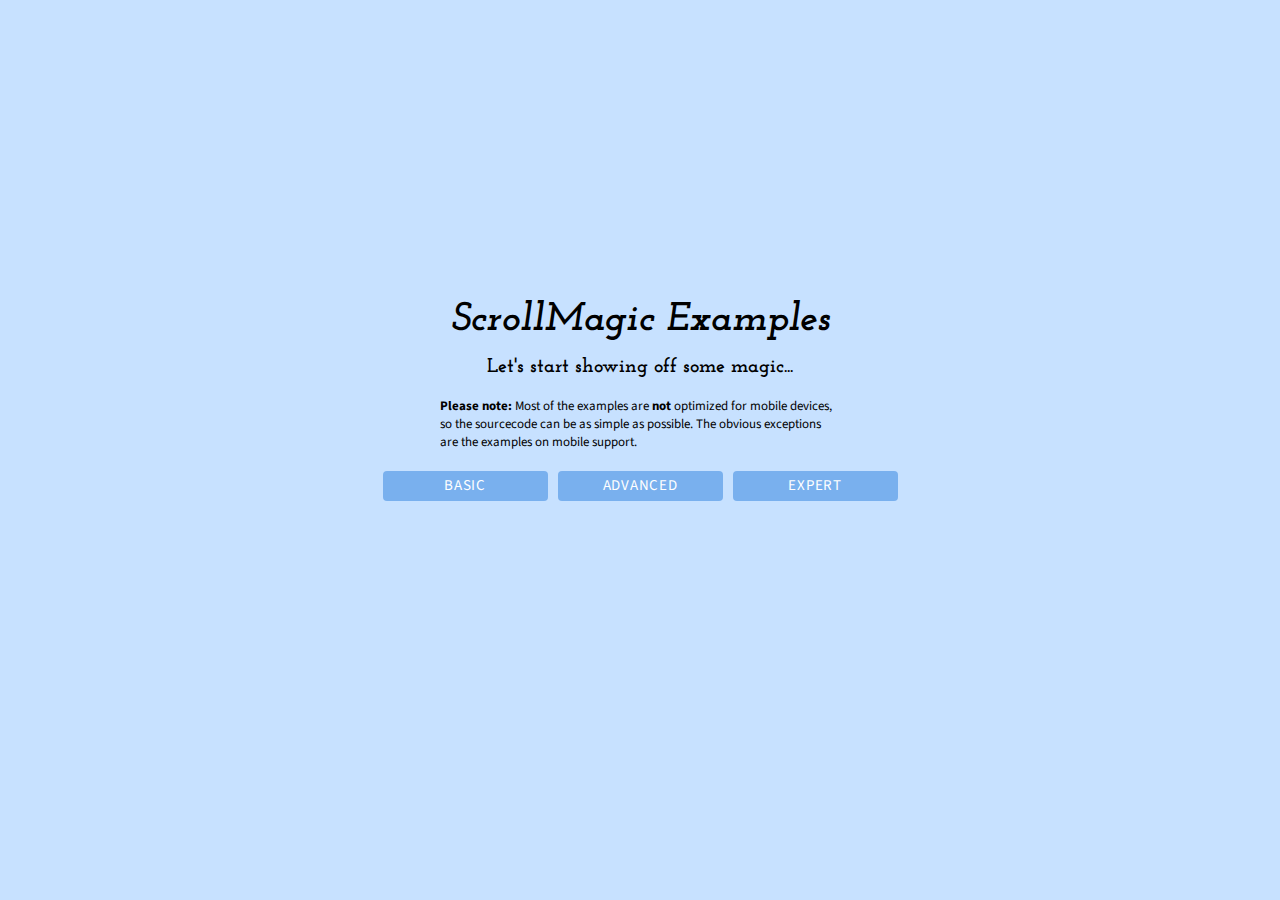
<file: ScrollMagic-master/examples/index.html>
<!DOCTYPE html>
<html lang="en">
<head>
	<meta charset="utf-8"> 
	<meta http-equiv="X-UA-Compatible" content="IE=edge,chrome=1"> 
	<meta name="viewport" content="width=500" />
	<meta name="keywords" content="ScrollMagic, example, examples" />
	<meta name="author"	content="Jan Paepke (www.janpaepke.de)" />
	<title>Examples - ScrollMagic</title>

	<link href='http://fonts.googleapis.com/css?family=Source+Sans+Pro:300,400,700,400italic|Josefin+Slab:400,700italic' rel='stylesheet' type='text/css'>
	<link rel="stylesheet" href="../css/normalize.css" type="text/css">
	<link rel="stylesheet" href="../css/style.css" type="text/css">
	<link rel="stylesheet" href="../css/examples.css" type="text/css">
	<link rel="shortcut icon" href="../img/favicon.ico" type="image/x-icon">

	<script type="text/javascript" src="../js/lib/greensock/TweenMax.min.js"></script>
	<script type="text/javascript" src="../js/lib/jquery.min.js"></script>
	<script type="text/javascript" src="../js/examples.js"></script>
	<script type="text/javascript" src="../js/lib/highlight.pack.js"></script>
  	<script type="text/javascript" src="../js/lib/modernizr.custom.min.js"></script>
  	<script type="text/javascript" src="../scrollmagic/uncompressed/ScrollMagic.js"></script>
  	<script type="text/javascript" src="../scrollmagic/uncompressed/plugins/debug.addIndicators.js"></script>
</head>
<body>
	<div id="content-wrapper">
		<section id="titlechart" class="home">
			<div id="description">
				<h1>ScrollMagic Examples</h1>
				<h2>Let's start showing off some magic...</h2>
				<p>
					<b>Please note:</b> Most of the examples are <b>not</b> optimized for mobile devices, so the sourcecode can be as simple as possible. The obvious exceptions are the examples on mobile support.
				</p>
				<ul id="menu"></ul>
			</div>
		</section>
	</div>
	<script type="text/javascript" src="../js/tracking.js"></script>
</body>
</html>
</file>
<file: ScrollMagic-master/css/style.css>
/*
	General styles
*/
body {
	font-family: "Source Sans Pro", Arial, sans-serif;
	background-color: #c7e1ff;
	font-size: 13px;
	-webkit-tap-highlight-color: rgba(0,0,0,0);
}
body, html {
	height: 100%
}

h1, h2, h3, h4 {
	font-family: "Josefin Slab", serif;
}
h1 {
	font-style: italic;
	font-weight: bold;
	font-size: 40px;
}
h2 {
	font-size: 20px;
}
a, a:visited {
	text-decoration: none;
	color: #2e639e;
}
a:hover {
	text-decoration: underline;
}
.touchonly {
	display: none;
}
html.touch .touchonly {
	display: block;
}
.noselect * {
	user-select: none;
	-webkit-user-select: none;
	-khtml-user-select: none;
	-moz-user-select: none;
	-o-user-select: none;
}
.doselect * {
	user-select: auto;
	-webkit-user-select: auto;
	-khtml-user-select: auto;
	-moz-user-select: auto;
	-o-user-select: auto;
}

.clearfix:after {
    content: ".";
    display: block;
    clear: both;
    visibility: hidden;
    line-height: 0;
    height: 0;
}

.clearfix {
    display: inline-block;
}

html[xmlns] .clearfix {
    display: block;
}

* html .clearfix {
    height: 1%;
}
</file>
<file: ScrollMagic-master/css/examples.css>
/*
	Containers
*/
#content-wrapper, #example-wrapper {
	height: 100%;
}
.scrollContainer {
	overflow-y: scroll;
	overflow-x: hidden;
	width: 100%
}
.scrollContainer {
	height: 100%;
	margin: auto;
}
#example-wrapper .scrollContent {
	height: 100%;
}

.horizontal.scrollContainer {
	overflow-y: hidden;
	overflow-x: scroll;
}
#example-wrapper.scrollContainer .scrollContent {
	width: 100%;
	height: auto;
}
#example-wrapper.scrollContainer.horizontal .scrollContent {
	width: auto;
	height: 100%;
}
#example-wrapper.horizontal {
	white-space: nowrap;
	font-size: 0;  /* fix for spaces between inline block divs */
}
#example-wrapper.horizontal div {
	font-size: 13px;
}
#example-wrapper .scrollContent, #example-wrapper.horizontal .scrollContent {
	font-size: 0;
}
#example-wrapper .scrollContent div {
	font-size: 13px;
}
#example-wrapper section {
}

section#titlechart {
	text-align: center;
	position: relative;
	height: 100%;
	min-height: 500px;
	min-width: 100%;
	height: 100vh;
}
.horizontal section, .horizontal section#titlechart{
	display: inline-block;
	vertical-align: top;
	height: 100%;
}
section#titlechart #description {
	top: 50%;
	left: 50%;
	position: absolute;
	width: 600px;
	height: 300px;
	margin: -150px auto auto -300px;
}
section#titlechart.home #description {
	padding-top: 0;
	padding-bottom: 100px;
}
section#titlechart #description h1 {
	margin: 0;
}
section#titlechart #description h2 {
	margin-bottom: 20px;
}
section#titlechart #description a.viewsource {
	margin-bottom: 20px;
	display: inline-block;
}
section#titlechart #description code {
	background-color: #E1F1FF;
	padding-left: 2px;
	padding-right: 2px;
	white-space: nowrap;
}

section#titlechart #description ol, section#titlechart #description p {
	text-align: left;
	max-width: 400px;
	margin: 10px auto 10px auto;
	white-space: normal;
}
section#titlechart #description ol {
	list-style-position: outside;
}
#example-wrapper section#titlechart #description:after {
	content: "↧";
	font-size: 40px;
	display: block;
}
#example-wrapper.horizontal section#titlechart #description:after {
	content: "↦";
}


section.demo * {
	font-size: 13px;
}
section.demo {
	font-size: 0;
	text-align: center;
	background-image: url("../img/example_bg_v.png");
}
section.demo.fullheight {
	min-height: 100%;
}
section.demo.doublewidth, .spacer.doublewidth {
	min-width: 200%;
}
.horizontal section.demo {
	text-align: inherit;
	white-space: nowrap;
	background-image: url("../img/example_bg_h.png");
}
.horizontal section.demo.fullwidth {
	min-width: 100%;
}
/*
	Elements
*/
h1.badge {
	/*cursor: text;*/
	pointer-events: none;
}
h1.badge:after {
	vertical-align: text-top;
	display: inline-block;
	position: absolute;
	cursor: pointer;
	margin-left: 10px;
	font-family: "Source Sans Pro", Arial, sans-serif;
	font-weight: bold;
	font-style: normal;
	color: #FFFFFF;
	font-size: 12px;
	padding: 2px 5px;
	border-radius: 10px;
	pointer-events: all;
}
h1.badge.gsap:after {
	content: "GSAP";
	background-color: #61AC27;
}
h1.badge.velocity:after {
	content: "Velocity.js";
	background-color: #f53a47;
}
.spacer {
	text-align: center;
	min-height: 100px;
	background-image: url("../img/example_bg_spacer_v.gif");
}
.spacer.s0 {
	min-height: 1px;
}
.spacer.s1 {
	min-height: 100px;
}
.spacer.s2 {
	min-height: 200px;
}
.spacer.s3 {
	min-height: 300px;
}
.spacer.s4 {
	min-height: 400px;
}
.spacer.s5 {
	min-height: 500px;
}
.spacer.s6 {
	min-height: 600px;
}
.spacer.s7 {
	min-height: 700px;
}
.spacer.s8 {
	min-height: 800px;
}
.spacer.s9 {
	min-height: 900px;
}
.spacer.s10 {
	min-height: 1000px;
}
.spacer.s_viewport {
	min-height: 100%;
}
.horizontal .spacer {
	background-image: url("../img/example_bg_spacer_h.gif");
	margin-bottom: 0;
	min-height: initial;
	min-width: 100px;
	height: 100%;
	display: inline-block;
	vertical-align: top;
}
.horizontal .spacer.s0 {
	min-width: 1px;
}
.horizontal .spacer.s1 {
	min-width: 100px;
}
.horizontal .spacer.s2 {
	min-width: 200px;
}
.horizontal .spacer.s3 {
	min-width: 300px;
}
.horizontal .spacer.s4 {
	min-width: 400px;
}
.horizontal .spacer.s5 {
	min-width: 500px;
}
.horizontal .spacer.s6 {
	min-width: 600px;
}
.horizontal .spacer.s7 {
	min-width: 700px;
}
.horizontal .spacer.s8 {
	min-width: 800px;
}
.horizontal .spacer.s9 {
	min-width: 900px;
}
.horizontal .spacer.s10 {
	min-width: 1000px;
}
.spacer.s_viewport {
	min-width: 100%;
}

.box1, .box2, .box3 {
	display: inline-block;
	position: relative;
	border-radius: 8px;
	border: 0px solid white;
	text-align: center;
	vertical-align: middle;
	padding: 0 5px;
}
.box1 {
	min-width: 100px;
	height: 100px;
	margin: 0 auto 0 auto;
}
.box2 {
	min-width: 50px;
	height: 50px;
	margin: 25px auto 25px auto;
}
.box3 {
	min-width: 26px;
	height: 26px;
	margin: 37px auto 37px auto;
}
.horizontal .box1 {
	top: 50%;
	max-height: 100px;
	margin: -50px 0 auto 0;
}
.horizontal .box2 {
	top: 50%;
	max-height: 50px;
	margin: -25px 25px auto 25px;
}
.horizontal .box3 {
	top: 50%;
	max-height: 26px;
	margin: -13px 37px auto 37px;
}
.box1 p, .box2 p, .box3 p {
	margin: 5px 15px 5px 15px;
	font-size: 13px;
	font-weight: lighter;
	color: white;
}
.box1 p:first-child {
	margin-top: 27px;
}
.box1 a, .box2 a, .box3 a {
	color: white;
}
.box1.white *, .box2.white *, .box3.white * {
	color: #2e639e;
}
.box2.mario {
	background-color: #004fae;
	border-top: 30px solid #fc112f;
	border-bottom: 10px solid #c4723b;
}
.box3.goomba {
	min-width: 30px;
	height: 4px;
	margin-top: 75px;
	margin-left: 30px;
	margin-bottom: 25px;
	background-color: #b39475;
	border-top: 30px solid #744527;
	border-bottom: 6px solid #c4723b;
}
/*
	colors
*/

.box1.outline, .box2.outline, .box3.outline {
	border: 1px solid white;
}
.blue {
	background-color: #3883d8;
}
.turqoise {
	background-color: #38ced7;
}
.brown {
	background-color: #a66f28;
}
.bordeaux {
	background-color: #953543;
}
.skin {
	background-color: #ED9F4C;
}
.black {
	background-color: #000000;
}
.white {
	background-color: #FFFFFF;
}
.red {
	background-color: #cf3535;
}
.green {
	background-color: #22d659;
}
.orange {
	background-color: #ea6300;
}
/*
	Form
*/
form.move {
	text-align: left;
	position: fixed;
	top: 70px;
	left: 20px;
	display: block;
	background-color: white;
	background-color: rgba(255, 255, 255, 0.9);
	border-radius: 4px;
	padding: 20px;
	z-index: 20;
}
html.touch form.move {
	top: 120px;
}
form > div, form > fieldset > div {
	margin: 10px 0 10px 0;
	display: block;
}
form .slider {
	min-width: 199px;
	display: inline-block;
	position: relative;
	height: 9px;
	border-right: 1px solid #2e639e;
	border-left: 1px solid #2e639e;
	vertical-align: middle;
	margin-right: 5px;
}
form .slider .trackbar {
	margin-top: 4px;
	border-top: 1px solid #2e639e;
	height: 4px;
}
form .slider .handle {
	height: 14px;
	width: 6px;
	position: absolute;
	top: -4px;
	margin-left: -4px;
	left: 0%;
	background-color: white;
	border-radius: 4px;
	cursor: pointer;
	border: 1px solid #2e639e;
}
form .slider .handle:hover, form .slider.dragging .handle {
	background-color: #79b0ee;
}
form .slider + input {
	background-color: transparent;
	border: none;
	padding: 0;
}
form #options label, form #actions label, form #tweenparams label {
	min-width: 90px;
	text-align: right;
	display: inline-block;
	margin-right: 10px;
}
form #tweenparams label {
	min-width: 50px;
}
form #options button {
	width: 65px;
}
form fieldset {
	padding: 0 10px 0 10px;
	margin: 5px 0 0 0;
}
form fieldset:first-child {
	margin-top: -5px;
}
form fieldset legend {
	padding: 0 5px 0 5px;
	margin: 0;
}

.move {
	cursor: move;
}
.move * {
	cursor: auto;
}
.move label {
	cursor: default;
}

/*
	MENU
*/

ul#menu, ul#menu ul {
	list-style: none;
	padding: 0;
}

ul#menu {
	position: fixed;
	z-index: 999;
	width: 540px;
	left: 50%;
	margin: 10px auto auto -270px;
	text-align: center;
}

ul#menu > li {
	display: inline-block;
	margin: 0 5px 0 5px;
	position: relative;
	min-height: 30px;
	border-radius: 4px;
	background-color: #79b0ee;
	vertical-align: top;
	min-width: 165px;
}
ul#menu li a {
	padding: 0 5px 0 5px;
	display: block;
	text-decoration: none;
	line-height: 30px;
	color: white;
	text-transform: uppercase;
	letter-spacing: 0.05em;
	font-size: 15px;
}
ul#menu ul {
	display: none;
}

ul#menu li:hover > a, ul#menu li.current > a {
	color: #2e639e;
}

ul#menu li:hover ul, html.touch ul#menu li.open ul {
	display: block;
	width: 100%;
	padding: 5px 0 5px 0;
	border-top: 1px dashed white;
}
ul#menu ul li a {
	text-transform: none;
	font-size: 12px;
	line-height: 20px;
	font-weight: lighter;
	color: #133f71;
}
ul#menu ul li.current a {
	background-color: #FFFFFF;
}
ul#menu ul li a:hover {
	background-color: #3883d8;
	color: white;
}

.menuwrap {
	position: fixed;
	background-color: white;
	background-color: rgba(255, 255, 255, 0.9);
	min-width: 540px;
	left: 50%;
	margin-left: -270px;
	min-height: 51px;
	border-bottom-left-radius: 8px;
	border-bottom-right-radius: 8px;
	z-index: 99999;
	text-align: center;
	transition: top 0.5s;
	-webkit-transition: top 0.5s; /* Safari */
	transition-delay: 1s;
	-webkit-transition-delay: 1s; /* Safari */
}

#titlechart .menuwrap {
	position: absolute;
	z-index: inherit;
	background-color: transparent;
}

.menuwrap ul#menu {
	position: absolute;
}
.menuwrap > a.prev, .menuwrap > a.next {
	display: block;
	position: absolute;
	background-color: white;
	background-color: rgba(255, 255, 255, 0.9);
	border-radius: 15px;
	line-height: 30px;
	width: 30px;
	height: 30px;
	top: 11px;
	margin: 0 280px;
	box-sizing: border-box;
}
.menuwrap > a.prev:hover, .menuwrap > a.next:hover {
	text-decoration: none;
	background-color: #79b0ee;
	color: #FFFFFF;
}
.menuwrap > a.prev {
	margin-left: 0;
	padding-right: 2px;
	right: 50%;
}
.menuwrap > a.next {
	margin-right: 0;
	padding-left: 4px;
	left: 50%;
}
/*
	mobile
*/
html.touch .menuwrap {
	z-index: 999999;
	box-sizing: content-box;
	min-width: 0;
	width: 100%;
	margin: 0;
	left: 0;
	top: 0;
	height: auto;
	background-color: transparent;
}
html.touch ul#menu {
	position: static;
	margin: 100px 0 0 0;
	text-align: center;
	width: 100%;
	left: 0;
	display: none;
}
html.touch .menuwrap.open {
	height: 100%;
	background-color: rgba(255, 255, 255, 0.9);
	overflow: scroll;
}
html.touch .menuwrap.open ul#menu {
	display: block;
}

html.touch ul#menu > li {
	display: block;
	margin: 10px;
	height: auto;
}
html.touch ul#menu ul {
	margin-top: 10px;
	padding-top: 10px;
	border-top: 1px dashed white;
}
html.touch ul#menu li {
	padding: 10px 0;
}
html.touch ul#menu li ul li{
}
html.touch ul#menu > li a {
	color: #2e639e;
	font-size: 4em;
	line-height: 1.2em;
}
html.touch ul#menu ul li a {
	font-size: 2.5em;
	line-height: 1.2em;
}
html.touch ul#menu ul li a {
}
html.touch ul#menu ul {
	display: block;
}
html.touch ul#menu ul li.current a {
	background-color: transparent;
}
html.touch ul#menu ul li a:hover {
	background-color: transparent;
}
html.touch ul#menu ul li a:active {
	color: white;
}
html.touch .menuwrap > a.prev, html.touch .menuwrap > a.next, html.touch .menubtn {
	width: 80px;
	height: 80px;
	border-radius: 40px;
	top: 10px;
	background-color: #3883d8;
	color: white;
	font-size: 4em;
	line-height: 1.5em;
}
html.touch .menuwrap > a.prev:active, html.touch .menuwrap > a.next:active, html.touch .menubtn:active {
	background-color: white;
	color: #3883d8;
	border: 2px solid #3883d8;
}
html.touch .menuwrap > a.prev {
	margin-right: 70px;
	padding-right: 10px; 
}
html.touch .menuwrap > a.next {
	margin-left: 70px;
	padding-left: 10px;
}
html.touch .menubtn {
	padding: 0;
	border: 0;
	position: absolute;
	left: 50%;
	margin-left: -40px;
	line-height: 0;
	outline: none;

	appearance: none;
	-webkit-justify-content: center;
	-ms-flex-pack: center;
	justify-content: center;
	-webkit-align-items: center;
	-ms-flex-align: center;
	align-items: center;
	transition: 0.3s;
	-webkit-user-select: none;
	-moz-user-select: none;
	-ms-user-select: none;
	user-select: none;
}
html.touch .menubtn:active .button-lines, html.touch .menubtn:active .button-lines::before, html.touch .menubtn:active .button-lines::after{
	background: #3883d8;
}
html.touch .menubtn .button-lines, html.touch .menubtn .button-lines::before, html.touch .menubtn .button-lines::after {
	display: inline-block;
	height: 6px;
	width: 35px;
	border-radius: 4px;
	transition: 0.3s;
	background: #FFFFFF;
	position: relative;
	left: 0;
	top: -5px;
}
html.touch .menubtn .button-lines::before, html.touch .menubtn .button-lines::after {
	content: '';
	position: absolute;
}
html.touch .menubtn .button-lines::before {
	top: 12px;
}
html.touch .menubtn .button-lines::after {
	top: -12px;
}
html.touch .menuwrap.open .menubtn .button-lines {
	background: transparent;
}
html.touch .menuwrap.open .menubtn .button-lines::before {
	top: 0px;
	-o-transform: rotate3d(0, 0, 1, -45deg);
	-moz-transform: rotate3d(0, 0, 1, -45deg);
	-webkit-transform: rotate3d(0, 0, 1, -45deg);
	transform: rotate3d(0, 0, 1, -45deg);
	-o-transform-origin: 50% 50%;
	-moz-transform-origin: 50% 50%;
	-webkit-transform-origin: 50% 50%;
	transform-origin: 50% 50%;
}
html.touch .menuwrap.open .menubtn .button-lines::after {
	top: 0px;
	-o-transform: rotate3d(0, 0, 1, 45deg);
	-moz-transform: rotate3d(0, 0, 1, 45deg);
	-webkit-transform: rotate3d(0, 0, 1, 45deg);
	transform: rotate3d(0, 0, 1, 45deg);
	-o-transform-origin: 50% 50%;
	-moz-transform-origin: 50% 50%;
	-webkit-transform-origin: 50% 50%;
	transform-origin: 50% 50%;
}


/*
	Codecontainer
*/
#codecontainer {
	position: fixed;
	top: 30px;
	bottom: 20px;
	right: 20px;
	left: 20px;
	background-color: white;
	border-radius: 4px;
	z-index: 99999;
	min-height: 300px;
}
#codecontainer pre {
	margin: 0;
	padding: 0;
	line-height: 16px;
	tab-size: 4;
}
#codecontainer pre .break {
	background-color: #F6F6F6;
	font-weight: bold;
	color: #aaa;
}
#codecontainer pre .break:before {
	content: "᎒"
}
#codecontainer .codewrap {
	position: absolute;
	top: 10px;
	bottom: 10px;
	width: 100%;
	overflow: hidden;
	overflow: scroll;
	white-space: nowrap;
}
#codecontainer .code, #codecontainer .linenumbers {
	min-height: 100%;
}
#codecontainer .code {
	padding: 0;
	display: inline-block;
}
#codecontainer .code {
	padding: 0 15px 10px 5px;
}
#codecontainer .linenumbers {
	float: left;
	padding: 0px 5px 0px 10px;
	color: #aaa;
	text-align: right;
	border-right: 1px solid #e5e5e5;
}
#codecontainer span.indent {
	width: 31px;
	display: inline-block;
	white-space: nowrap;
}
#codecontainer #close.button {
	position: fixed;
	top: 20px;
	right: 10px;
	width: 20px;
	height: 20px;
}
#codecontainer #select.button {
	position: fixed;
	top: 20px;
	right: 40px;
	height: 20px;
	padding: 0 10px 0 10px;
}
#codecontainer #close.button:after {
	content: "྾";
}
#codecontainer .button {
	background-color: white;
	border-radius: 10px;
	border: 1px solid #e5e5e5;
	text-align: center;
	cursor: pointer;
	color: #2e639e;
}
#codecontainer .button:hover {
	background-color: #3883d8;
	color: white;
}

/*
	OTHER
*/
a.viewsource:after {
	content: " }";
}
a.viewsource:before {
	content: "{ ";
}

#parallaxContainer {
	width: 900px;
	height: 500px;
	top: 30px;
	position: relative;
}
#parallaxContainer .layer1 {
	height: 100%;
	text-align: center;
	background-image: url("../img/example_parallax_l1.gif");
}
#parallaxContainer .layer2 {
	background-image: url("../img/example_parallax_l2.png");
	position: absolute;
	height: 139px;
	width: 100%;
	bottom: 32px
}
#parallaxContainer .layer3 {
	background-image: url("../img/example_parallax_l3.gif");
	position: absolute;
	height: 32px;
	width: 100%;
	bottom: 0px;
}
#parallaxText {
	width: 0;
	height: 100%;
	margin: auto;
	position: relative;
}
#parallaxText .layer1, #parallaxText .layer2, #parallaxText .layer3 {
	position: absolute;
	font-size: 50px;
	line-height: 50px;
	margin-left: -150px;
	margin-top: -25px;
	width: 300px;
	top: 50%;
	left: 50%;
	text-align: center;
	color: #133f71;
}
#parallaxText .layer1 {
	top: 48%;
}
#parallaxText .layer2 {
	top: 49%;
}
#parallaxText .layer3 a {
	display: block;
	font-family: "Source Sans Pro", Arial, sans-serif;
	font-style: normal;
	font-weight: normal;
}
#parallax1 > div, #parallax2 > div, #parallax3 > div {
	-webkit-transform: translateZ(0);-webkit-backface-visibility: hidden;-webkit-perspective: 1000;
}

.dynamicContent #content {
	width: 390px;
	margin: auto;
	text-align: left;
}
.dynamicContent #content .box1 {
	margin: 10px;
}

.dynamicContent #loader {
	height: 0;
	overflow: hidden;
	line-height: 60px;
}
.dynamicContent #loader.active {
	height: 60px;
}
.dynamicContent #loader img {
	vertical-align: text-bottom;
}

#customactions {
	height: 160px;
	width: 170px;
	margin: auto;
	padding-top: 40px;
	text-align: left;
}
#customactions label {
	width: 100px;
	display: inline-block;
}
#customactions code {
	color: #3883d8;
}
#customactions a.viewsource {
	margin-top: 20px;
	display: block;
	text-align: center;
}
.demo.responsiveDuration {
	position: relative;
}
.responsiveDuration .box1 {
	top: 50%;
	left: 50%;
	position: absolute;
	margin-top: -50px;
	margin-left: -50px;
}
#destroybox a {
	display: block;
	margin-top: 20px;
}
#destroybox a.disabled {
	color: #79b0ee;
}
#mobileadvanced {
	width: 150px;
	height: 150px;
}
#mobileadvanced p {
	margin-top: 50px;
}
#multiDirect {
	text-align: left;
	position: relative;
}
#multiDirect .box1 {
	left: 50vw;
	top: 200px;
	margin-left: -60px;
}
#multiDirect .box1 p:first-child {
	margin-top: 20px;
}

#imagesequence {
	height: 300px;
}

.copyright {
	font-variant: italic;
	font-size: 11px;
}

#bezier {
	overflow: hidden;
	position: relative;
}
#bezier #plane {
	position: absolute;
	left: -100px;
}
#bezier a.viewsource {
	margin: 100px;
	display: inline-block;
}

.demo#section-slides, .demo#section-wipes {
	height: 100%;
	width: 100%;
	background-image: none;
}
.demo#section-slides .panel, .demo#section-wipes .panel {
	background-image: url("../img/example_bg_spacer_v.gif");
}
.demo#section-wipes #pinContainer .turqoise, .demo#section-wipes #pinContainer .green, .demo#section-slides #slideContainer .panel {
	background-image: url("../img/example_bg_spacer_h.gif");
}
.demo#section-slides .panel > b, .demo#section-wipes .panel > b {
	font-size: 15px;
	color: white;
	position: relative;
	display: block;
	height: 0;
	overflow: visible;
	top: 50%;
}

/*

Codehighlighting
github.com style (c) Vasily Polovnyov <vast@whiteants.net>

*/

.hljs {
  display: block; padding: 0.5em;
  color: #333;
  /*background: #f8f8f8*/
}

.hljs-comment,
.hljs-template_comment,
.diff .hljs-header,
.hljs-javadoc {
  color: #998;
  font-style: italic
}

.hljs-keyword,
.css .rule .hljs-keyword,
.hljs-winutils,
.javascript .hljs-title,
.nginx .hljs-title,
.hljs-subst,
.hljs-request,
.hljs-status {
  color: #333;
  font-weight: bold
}

.hljs-number,
.hljs-hexcolor,
.ruby .hljs-constant {
  color: #099;
}

.hljs-string,
.hljs-tag .hljs-value,
.hljs-phpdoc,
.tex .hljs-formula {
  color: #d14
}

.hljs-title,
.hljs-id,
.coffeescript .hljs-params,
.scss .hljs-preprocessor {
  color: #900;
  font-weight: bold
}

.javascript .hljs-title,
.lisp .hljs-title,
.clojure .hljs-title,
.hljs-subst {
  font-weight: normal
}

.hljs-class .hljs-title,
.haskell .hljs-type,
.vhdl .hljs-literal,
.tex .hljs-command {
  color: #458;
  font-weight: bold
}

.hljs-tag,
.hljs-tag .hljs-title,
.hljs-rules .hljs-property,
.django .hljs-tag .hljs-keyword {
  color: #000080;
  font-weight: normal
}

.hljs-attribute,
.hljs-variable,
.lisp .hljs-body {
  color: #008080
}

.hljs-regexp {
  color: #009926
}

.hljs-symbol,
.ruby .hljs-symbol .hljs-string,
.lisp .hljs-keyword,
.tex .hljs-special,
.hljs-prompt {
  color: #990073
}

.hljs-built_in,
.lisp .hljs-title,
.clojure .hljs-built_in {
  color: #0086b3
}

.hljs-preprocessor,
.hljs-pragma,
.hljs-pi,
.hljs-doctype,
.hljs-shebang,
.hljs-cdata {
  color: #999;
  font-weight: bold
}

.hljs-deletion {
  background: #fdd
}

.hljs-addition {
  background: #dfd
}

.diff .hljs-change {
  background: #0086b3
}

.hljs-chunk {
  color: #aaa
}
</file>
